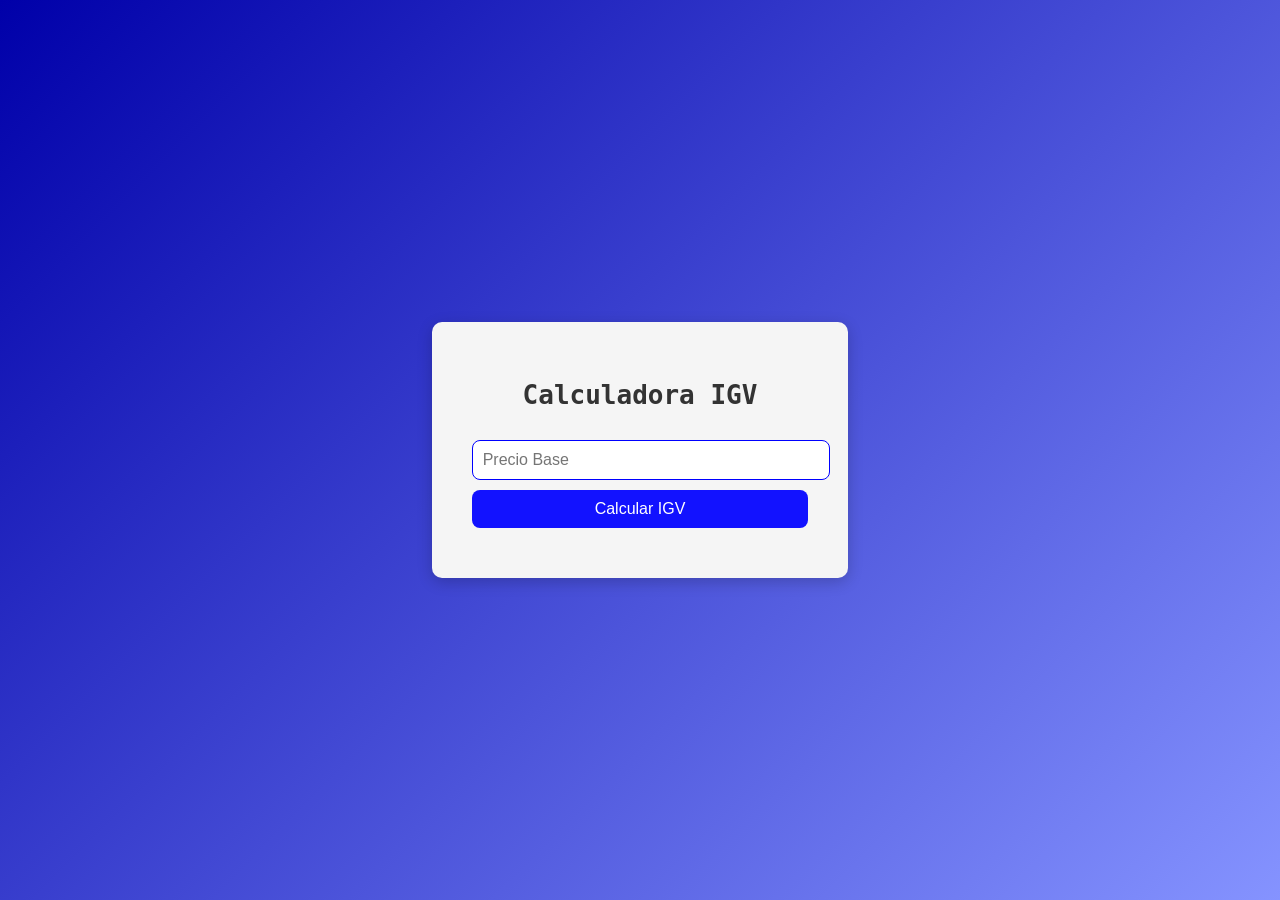
<file: Nomadas_Mes_7/7_Funciones/Funciones_declaradas/index.html>
<!DOCTYPE html>
<html lang="en">
<head>
    <meta charset="UTF-8">
    <meta name="viewport" content="width=device-width, initial-scale=1.0">
    <link rel="stylesheet" href="style.css">
    <title>Document</title>
</head>
<body>
    <div class="container">
        <h1>Calculadora IGV</h1>
        <input type="number" id="precioBase" placeholder="Precio Base">
        <button onclick="procesar()">Calcular IGV</button>
        <div class="resultado" id="resultado"></div>
    </div>

    <script src="ejercicio_1.js"></script>
</body>
</html>
</file>
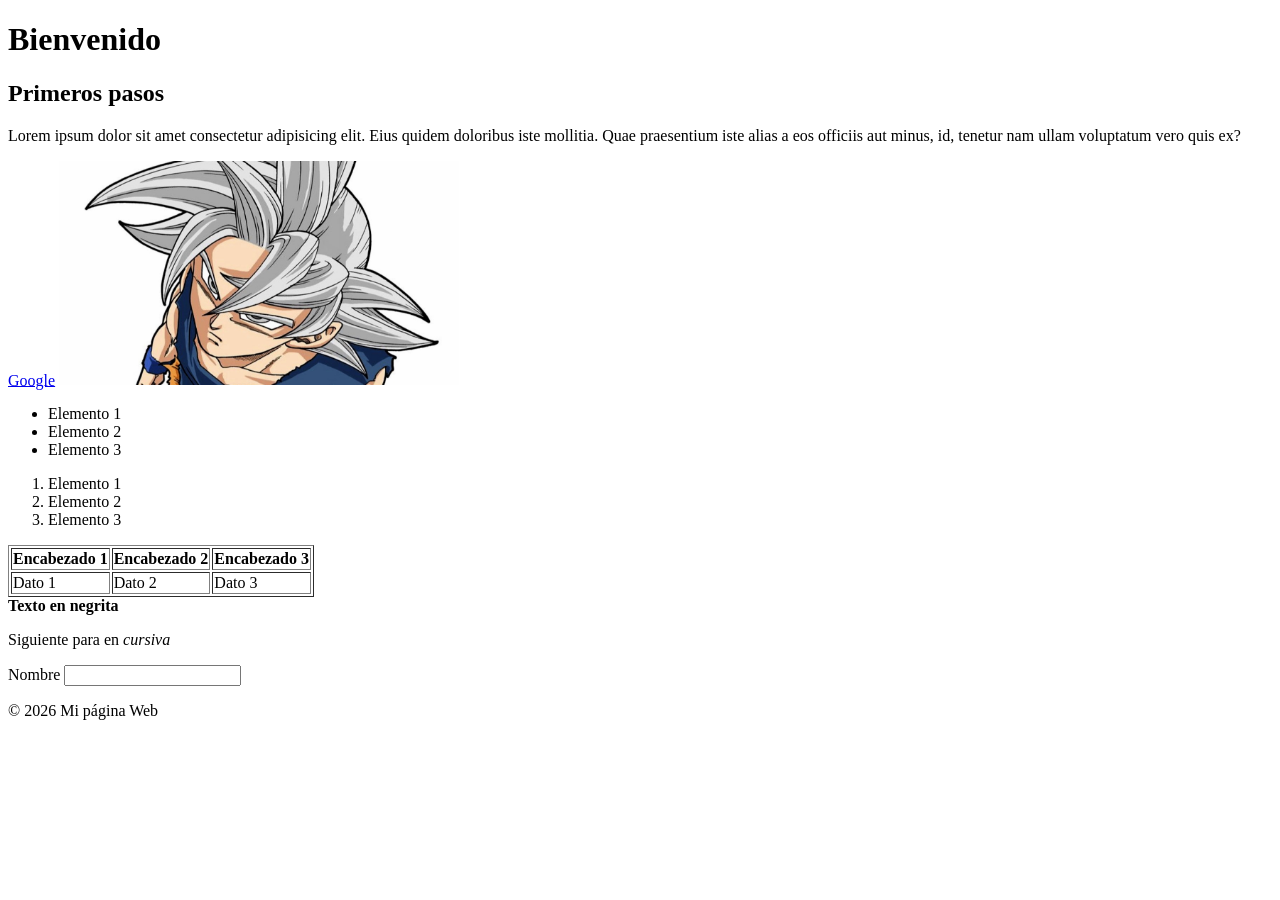
<file: Nomadas_Mes_6/1_Primeros_pasos/1_EtiquetasPrincipales.html>
<!DOCTYPE html>
<html lang="es">
    <head>
        <meta charset="UTF-8"/>
        <meta name="viewport" content="width-device-width, initial-scale=1.0" />
        <title>Mi primer sitio web</title>
    </head>
    <body>
        <header>

            <!-- Titulos y subtitulos -->
            <h1>Bienvenido</h1>
            <h2>Primeros pasos</h2>

        </header>
        <main>
            <p>
                Lorem ipsum dolor sit amet consectetur adipisicing elit. Eius quidem doloribus iste mollitia. Quae praesentium iste alias a eos officiis aut minus, id, tenetur nam ullam voluptatum vero quis ex?
            </p>
        </main>

        <!-- Enlace o Hipervinculos -->
        <a href="https://www.google.com.pe" target="_blank">Google</a>

        <!-- Imagenes -->
        <img src="img/gokuUltra.jpg" alt="Goku UltraInstinto" width="400">

        <!-- Listas desordenadas -->
         <ul>
            <li>Elemento 1</li>
            <li>Elemento 2</li>
            <li>Elemento 3</li>
         </ul>

         <!-- Listas Ordenadas -->
         <ol>
            <li>Elemento 1</li>
            <li>Elemento 2</li>
            <li>Elemento 3</li>
         </ol>

         <!-- Tablas -->
          <table border="1">
            <tr>
                <th>Encabezado 1</th>
                <th>Encabezado 2</th>
                <th>Encabezado 3</th>
            </tr>

            <tr>
                <td>Dato 1</td>
                <td>Dato 2</td>
                <td>Dato 3</td>
            </tr>
          </table>

          <!-- Formatos de texto -->
            <strong>Texto en negrita</strong>
            <p>Siguiente para en <em>cursiva</em></p>

        <!-- Formularios -->
         <form action="/submit-form" method="post">
            <label for="name">Nombre</label>
            <input type="text">

         </form>

        <footer>
            <p>&copy; 2026 Mi página Web</p>
        </footer>
    </body>

</html>
</file>
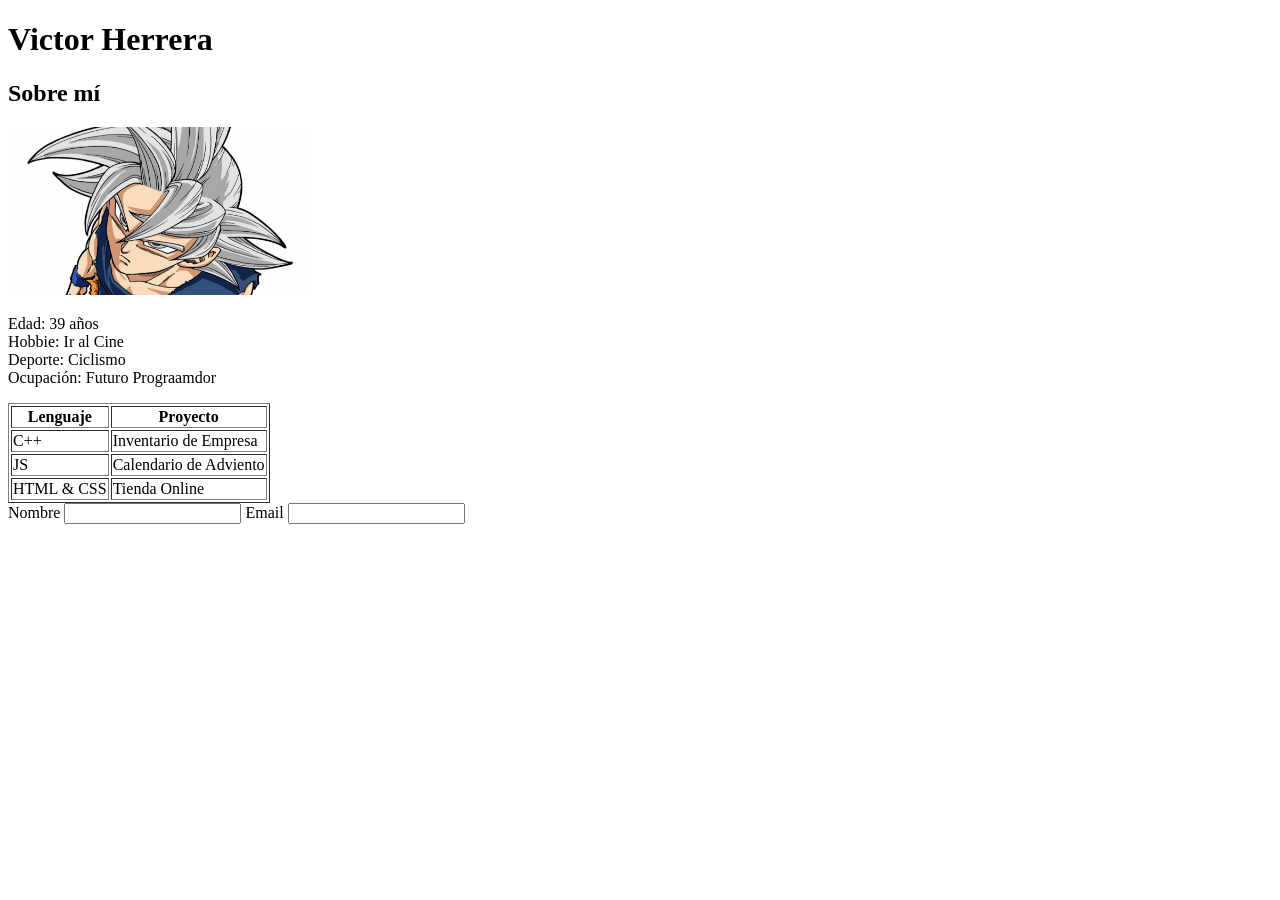
<file: Nomadas_Mes_6/1_Primeros_pasos/2_Ejercicio.html>
<!DOCTYPE html>
<html lang="es">
<head>
    <meta charset="UTF-8">
    <meta name="viewport" content="width=device-width, initial-scale=1.0">
    <title>Document</title>
</head>
<body>
    <header>
        <h1>Victor Herrera</h1>
    </header>

    <main>
        <h2>Sobre mí</h2>
        <img src="img/gokuUltra.jpg" alt="Goku" width="300">
        <p>Edad: 39 años <br>Hobbie: Ir al Cine <br>Deporte: Ciclismo <br> Ocupación: Futuro Prograamdor
        </p>
        <table border="1">
            <tr>
                <th>Lenguaje</th>
                <th>Proyecto</th>
            </tr>

            <tr>
                <td>C++</td>
                <td>Inventario de Empresa</td>
            </tr>
            <tr>
                <td>JS</td>
                <td>Calendario de Adviento</td>
            </tr>
            <tr>
                <td>HTML & CSS</td>
                <td>Tienda Online</td>
            </tr>
        </table>

        <form action="/submit-form" method="post"">
            <label for="name">Nombre</label>
            <input type="text">
            <label for="Email">Email</label>
            <input type="email">

        </form>
    </main>
</body>
</html>
</file>
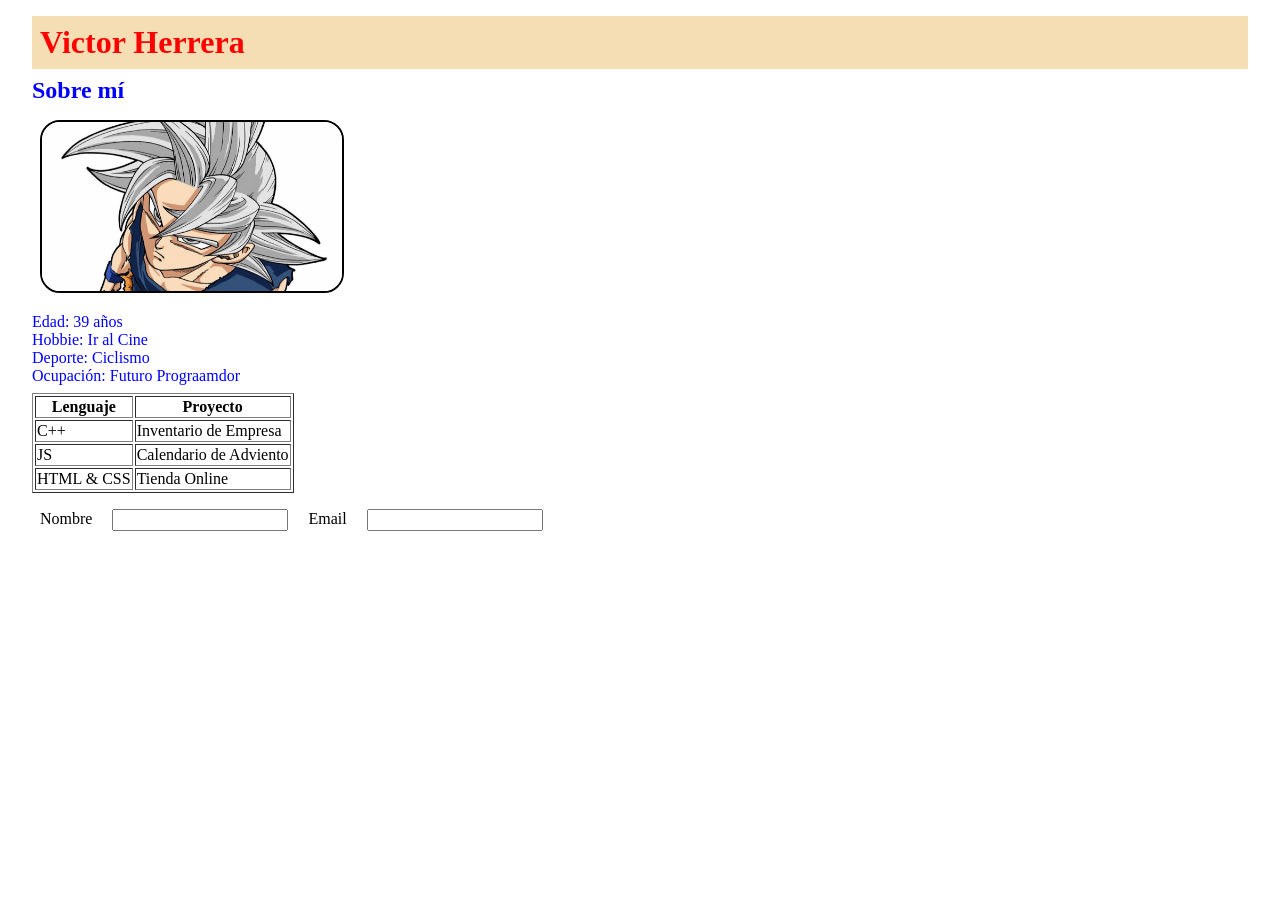
<file: Nomadas_Mes_6/2_Conexion_CSS/portafolio.html>
<!DOCTYPE html>
<html lang="es">
<head>
    <meta charset="UTF-8">
    <meta name="viewport" content="width=device-width, initial-scale=1.0">
    <link rel="stylesheet" href="portafolio-style.css">
    <title>Document</title>
</head>
<body>
    <header>
        <h1>Victor Herrera</h1>
    </header>

    <main>
        <h2>Sobre mí</h2>
        <div class="goku">
            <img src="img/Otros/gokuUltra.jpg" alt="Goku" width="300">
        </div>
        
        <p class="description">Edad: 39 años <br>Hobbie: Ir al Cine <br>Deporte: Ciclismo <br> Ocupación: Futuro Prograamdor
        </p>
        <table border="1">
            <tr>
                <th>Lenguaje</th>
                <th>Proyecto</th>
            </tr>

            <tr>
                <td>C++</td>
                <td>Inventario de Empresa</td>
            </tr>
            <tr>
                <td>JS</td>
                <td>Calendario de Adviento</td>
            </tr>
            <tr>
                <td>HTML & CSS</td>
                <td>Tienda Online</td>
            </tr>
        </table>

        <form action="/submit-form" method="post"">
            <label for="name">Nombre</label>
            <input type="text">
            <label for="Email">Email</label>
            <input type="email">

        </form>
    </main>
</body>
</html>
</file>
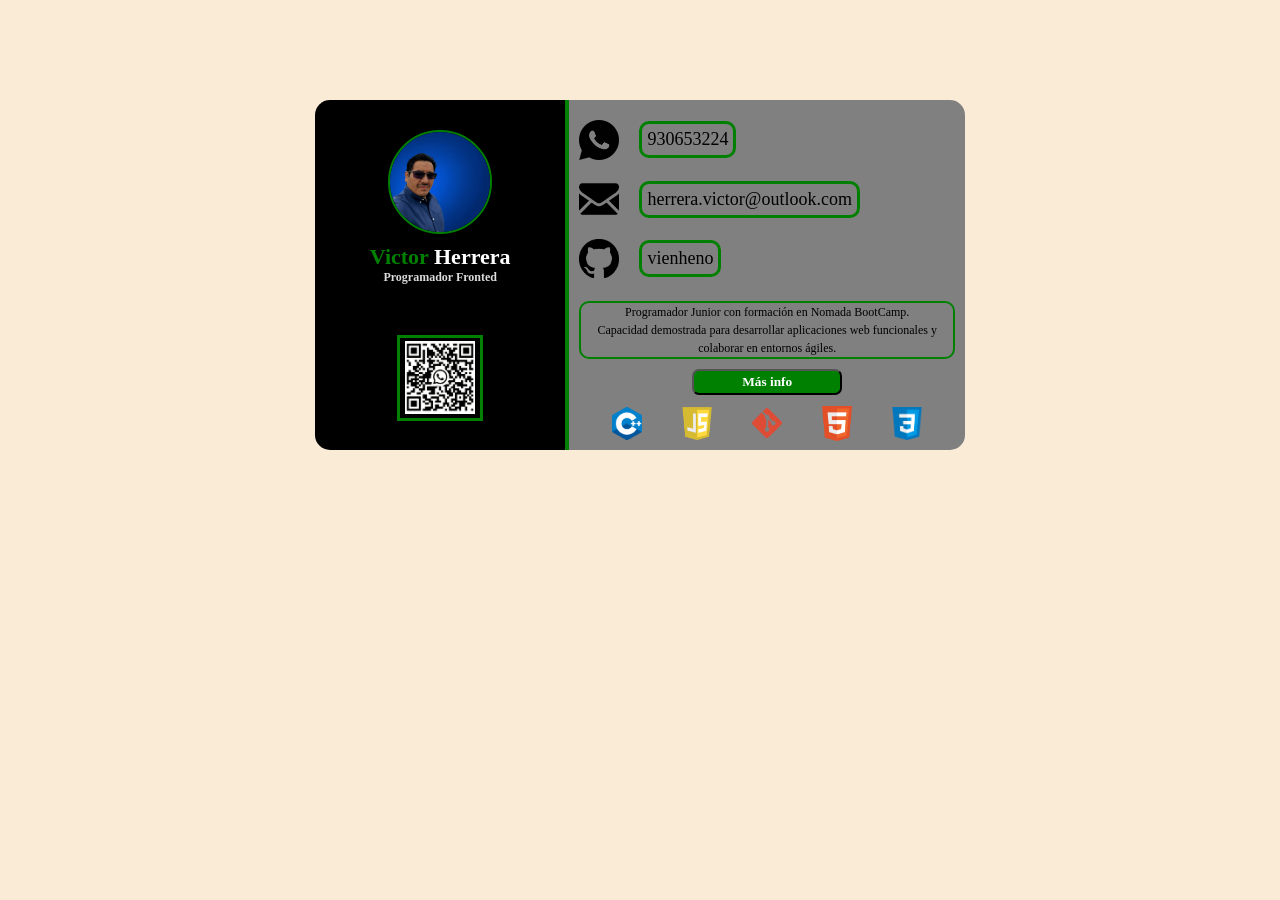
<file: Nomadas_Mes_6/2_Conexion_CSS/tarjeta.html>
<!DOCTYPE html>
<html lang="en">
<head>
    <meta charset="UTF-8">
    <meta name="viewport" content="width=device-width, initial-scale=1.0">
    <link rel="stylesheet" href="tarjeta-style.css">
    <title>Tarjeta de Presentación</title>
</head>
<body>
    <div class="card">
        <div class="card-left">
            <img class="foto-perfil" src="img/Otros/Victor Herrera.jpeg" alt="goku">
            <h2><span class="color-nombre">Victor</span> Herrera</h2>
            <h3>Programador Fronted</h3>
            <div class="qr-div"><img class="qr" src="img/Otros/Qr Whatsapp Victor.jpg" alt=""></div>
        </div>
        <div class="card-right">
            
            <div class="datos-div">
                <img class="img-black" src="img/Logos/WhatsApp negro 2.png" alt="">
                <span class="text-black">930653224</span>
            </div>
            <div class="datos-div">
                <img class="img-black" src="img/Logos/Email Negro 2.png" alt="Email">
                <span class="text-black">herrera.victor@outlook.com</span>
            </div>
            <div class="datos-div">
                <img class="img-black" src="img/Logos/GitHub Logo2.png" alt="GitHub">
                <span class="text-black">vienheno</span>
            </div>
            <div class="description-div">
                <p class="description-p">Programador Junior con formación en Nomada BootCamp. <br>Capacidad demostrada para desarrollar aplicaciones web funcionales y colaborar en entornos ágiles.
                </p>
                <button class="button">Más info</button>
            </div>
            <div class="tech">
                <img class="tech-img" src="img/Logos/C++ logo2.png" alt="">
                <img class="tech-img" src="img/Logos/Logo JS.png" alt="">
                <img class="tech-img" src="img/Logos/Git logo.png" alt="">
                <img class="tech-img" src="img/Logos/Logo HTML.png" alt="">
                <img class="tech-img" src="img/Logos/Logo CSS.png" alt="">
            </div>
        </div>
    </div>
    
</body>
</html>
</file>
<file: Nomadas_Mes_7/7_Funciones/Funciones_declaradas/style.css>
body {
    background: linear-gradient(135deg,rgb(0, 0, 169),rgb(133, 147, 255));
    height: 100vh;
    display: flex;
    justify-content: center;
    align-items: center;
    margin: 0;
}
 .container {
    background: whitesmoke;
    padding: 40px;
    border-radius: 10px;
    box-shadow: 0 4px 15px rgba(0, 0, 0, 0.2);
    text-align: center;

 }

 h1 {
    margin-bottom: 20px;
    color: #333;
    font-family: monospace;
 }

 input {
    width: 100%;
    padding: 10px;
    margin: 10px 0;
    border-radius: 8px;
    border: 1px solid blue;
    font-size: 16px;
 }

 button {
    width: 100%;
    padding: 10px;
    background-color: rgb(18, 18, 255);
    color: white;
    border: none;
    border-radius: 8px;
    font-size: 16px;
    cursor: pointer;
    transition: 0.3s;
 }

 button:hover {
    background: purple;
 }

 .resultado {
    margin-top: 10px;
    font-size: 16px;
    color: rgb(49, 49, 49);
    text-align: left;
 }
 
 .resultado span {
     font-weight: bold;
     color: rgb(28, 47, 255);
 }
</file>
<file: Nomadas_Mes_6/2_Conexion_CSS/portafolio-style.css>
* {
    margin: 8px;
    font-family: cascadia code;
}

h1 {
    color: red;
    background-color: wheat;
    padding: 8px;
}

h2 {
    color: blue;
}

img {
    border-color: black;
    border-radius: 20px;
    border: 2px solid black;
    
}

.description {
    color: blue;
}
</file>
<file: Nomadas_Mes_6/2_Conexion_CSS/tarjeta-style.css>
* {
    margin: 0px;
    padding: 0px;
    font-family: cascadia code;
}

body {
    background-color: antiquewhite;
}

.card {
    /* border: 2px solid black; */
    height: 350px;
    width: 650px;
    margin: 0 auto;
    margin-top: 100px;
    display: flex;
    border-radius: 15px;
    overflow: hidden;
}

.card-left {
    /* border: 2px solid green; */
    width: 40%;
    background-color: black;
    display: flex;
    flex-direction: column;
    justify-content: center;
    align-items: center;
}

.card-right {
    /* border: 2px solid blue; */
    width: 60%;
    background-color: grey;
    border-left: 4px solid green;
    display: flex;
    flex-direction: column;
    padding: 10px;
}

.foto-perfil {
    width: 100px;
    border-radius: 50%;
    border: 2px solid green;
    margin-bottom: 10px;
}

.qr-div {
    border: 3px solid green;
    width: 80px;
    height: 80px;
    margin-top: 50px;
    display: flex;
    justify-content: center;
    align-items: center;
}

.qr {
    width: 70px;
}

h2 {
    color: white;
    font-size: 22px;
}

.color-nombre {
    color: green;
}

h3 {
    color: gainsboro;
    font-size: 12px;
}

.datos-div {
    height: 18%;
    display: flex;
    align-items: center;
    gap: 20px;
    /* border: 2px solid; */
}

.description-div {
    display: flex;
    flex-direction: column;
    height: 36%;
    /* border: 2px solid; */
    font-size: 12px;
    text-align: center;
    display: flex;
    align-items: center;
    line-height: 1.5;
    justify-content: center;
    gap: 10px;
}

.button {
    background-color: green;
    padding: 3px;
    border-radius: 7px;
    width: 150px;
    color: white;
    font-weight: 800;
    cursor: pointer;
}

.button:hover {
    background-color: #2980b9;   
}
.button:active {
    background-color: blue;
}

.description-p {
    border: 2px solid green;
    border-radius: 10px;
}

.img-black {
    width: 40px;
}

.tech {
    height: 10%;
    display: flex;
    align-items: center;
    justify-content: center;
    gap: 40px;
    /* border: 2px solid; */
}

.tech-img {
    width: 30px;
}

.text-black {
    font-size: 18px;
    padding: 5px;
    border: 3px solid green;
    border-radius: 10px;
}
</file>
